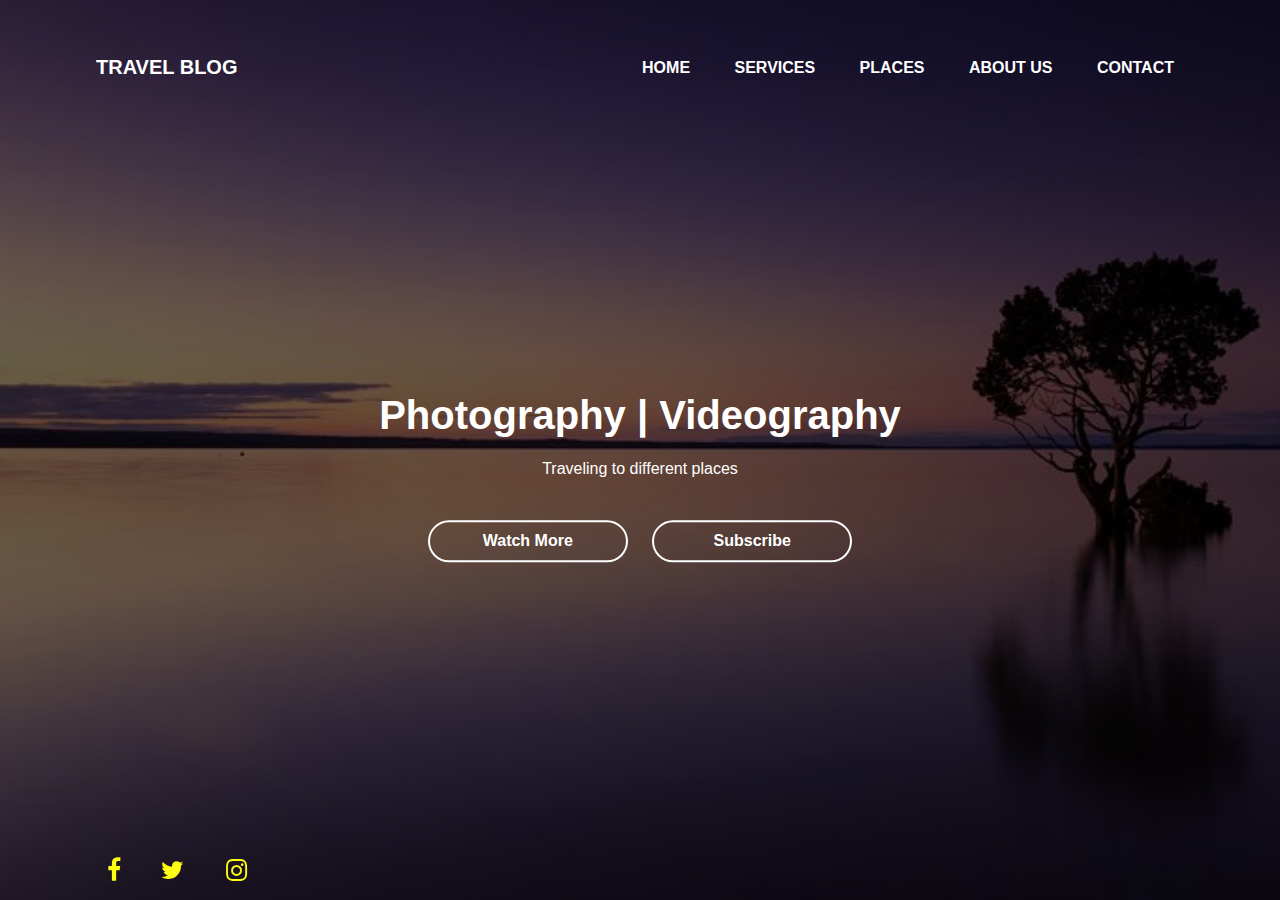
<file: index.html>
<!DOCTYPE html>
<html lang="en">

<head>
    <meta charset="UTF-8">
    <meta http-equiv="X-UA-Compatible" content="IE=edge">
    <meta name="viewport" content="width=device-width, initial-scale=1.0">
    <title>Travel Blog</title>
    <link rel="stylesheet" href="style.css" />
    <link rel="stylesheet" href="https://cdnjs.cloudflare.com/ajax/libs/font-awesome/4.7.0/css/font-awesome.css" />
</head>

<body>
    <div class="showcase"> <!-- id= "....."    -->
        <div class="navbar">
            <a href="#" class="logo">Travel Blog</a>

            <ul>
                <li><a href="index.html"> Home </a> </li>
                <li><a href="services.html"> Services </a> </li>
                <li><a href="places.html"> Places </a> </li>
                <li><a href="about.html"> About Us </a> </li>
                <li><a href="contact.html"> Contact </a> </li>
            </ul>
        </div>

        <div class="showcase-content">
            <h1> Photography | Videography </h1>
            <p>Traveling to different places </p>

            <div>
                <a href="#" class="btn"> Watch More</a>
                <a href="#" class="btn"> Subscribe</a>
            </div>
        </div>

        <div class="social">
            <ul>
                <li> <a href="#"> <i class="fa fa-facebook"></i></a></li>
                <li> <a href="#"> <i class="fa fa-twitter"></i></a></li>
                <li> <a href="#"> <i class="fa fa-instagram"></i></a></li>
            </ul>
        </div>


    </div>
</body>

</html>
</file>
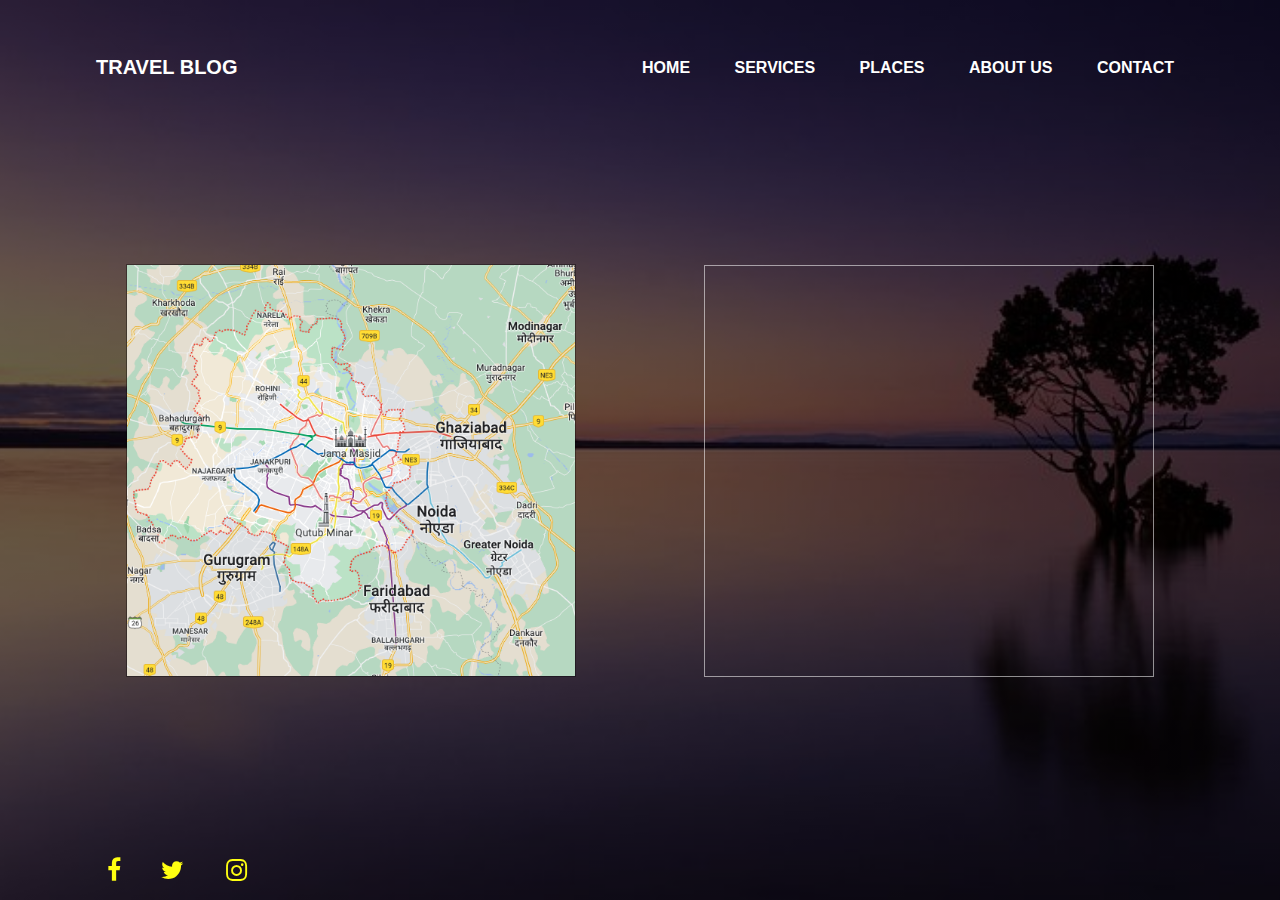
<file: about.html>
<!DOCTYPE html>
<html lang="en">

<head>
    <meta charset="UTF-8">
    <meta http-equiv="X-UA-Compatible" content="IE=edge">
    <meta name="viewport" content="width=device-width, initial-scale=1.0">
    <title>Travel Blog - About</title>
    <link rel="stylesheet" href="style.css" />
    <link rel="stylesheet" href="https://cdnjs.cloudflare.com/ajax/libs/font-awesome/4.7.0/css/font-awesome.css" />
</head>

<body>
    <div class="showcase"> <!-- id= "....."    -->
        <div class="navbar">
            <a href="#" class="logo">Travel Blog</a>

            <ul>
                <li><a href="index.html"> Home </a> </li>
                <li><a href="services.html"> Services </a> </li>
                <li><a href="places.html"> Places </a> </li>
                <li><a href="about.html"> About Us </a> </li>
                <li><a href="contact.html"> Contact </a> </li>
            </ul>
        </div>
        <div class="about-container">
            <div class="map">
                <img src="images/map.png" width="450px" alt="" srcset="">
            </div>
            <div class="about-video">
                <iframe class="abt-vid" width="450" height="412" src="https://www.youtube.com/embed/F599PQZUyf8"
                    title="YouTube video player" frameborder="0"
                    allow="accelerometer; autoplay; clipboard-write; encrypted-media; gyroscope; picture-in-picture; web-share"
                    allowfullscreen></iframe>
            </div>

        </div>

        <div class="social">
            <ul>
                <li> <a href="#"> <i class="fa fa-facebook"></i></a></li>
                <li> <a href="#"> <i class="fa fa-twitter"></i></a></li>
                <li> <a href="#"> <i class="fa fa-instagram"></i></a></li>
            </ul>
        </div>
    </div>
</body>

</html>
</file>
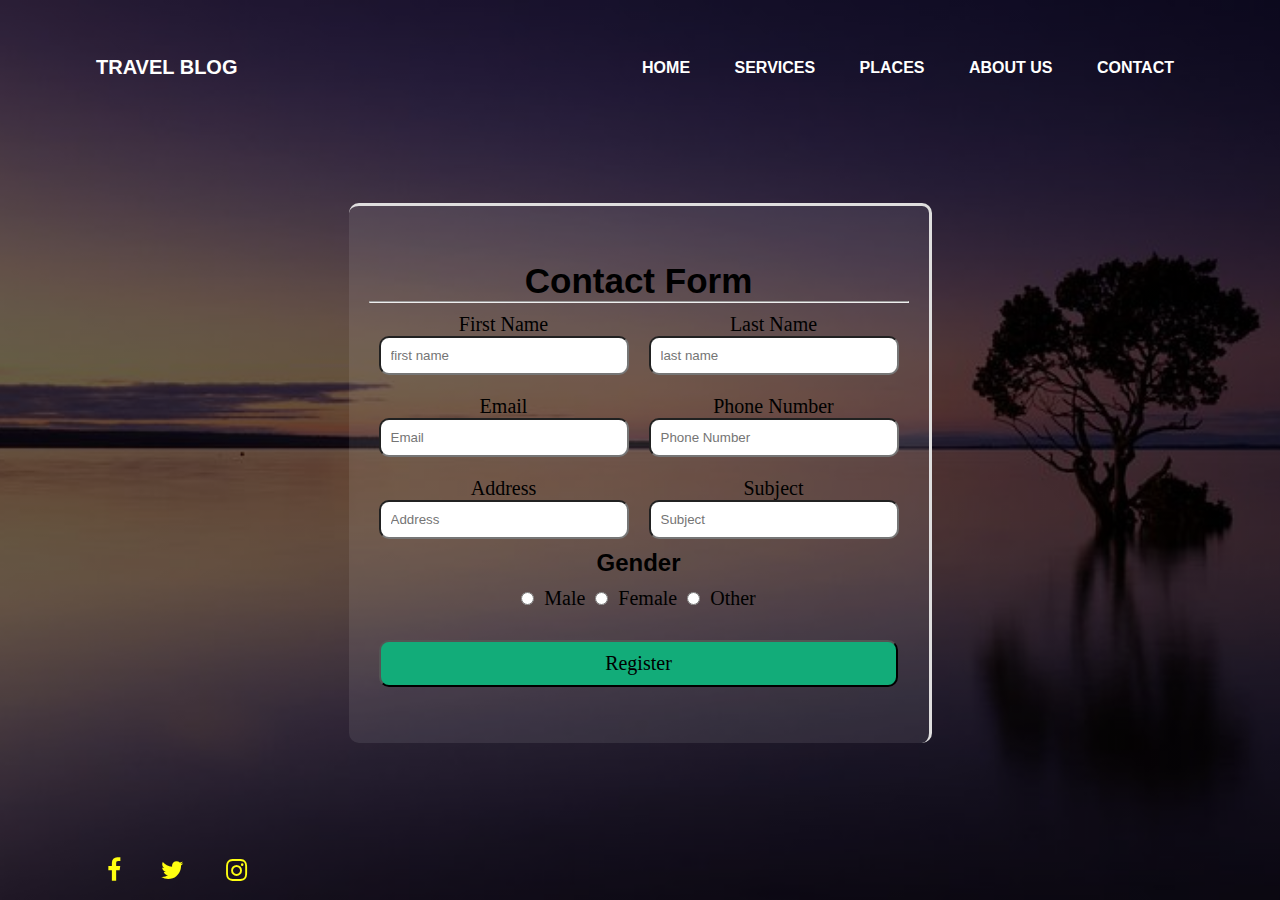
<file: contact.html>
<!DOCTYPE html>
<html lang="en">

<head>
    <meta charset="UTF-8">
    <meta http-equiv="X-UA-Compatible" content="IE=edge">
    <meta name="viewport" content="width=device-width, initial-scale=1.0">
    <title>Travel Blog - Contact</title>
    <link rel="stylesheet" href="style.css" />
    <link rel="stylesheet" href="https://cdnjs.cloudflare.com/ajax/libs/font-awesome/4.7.0/css/font-awesome.css" />
</head>

<body>
    <div class="showcase"> <!-- id= "....."    -->
        <div class="navbar">
            <a href="#" class="logo">Travel Blog</a>

            <ul>
                <li><a href="index.html"> Home </a> </li>
                <li><a href="services.html"> Services </a> </li>
                <li><a href="places.html"> Places </a> </li>
                <li><a href="about.html"> About Us </a> </li>
                <li><a href="contact.html"> Contact </a> </li>
            </ul>
        </div>
        <div class="contact-container">
            <div class="form-container">
                <h2 class="page-title">Contact Form</h2>
                <hr />
                <form class="form">
                    <div class="block">
                        <span class="inner-element">
                            <h4>First Name</h4>
                            <input type="text" id="fname" placeholder="first name" />
                        </span>
                        <span class="inner-element">
                            <h4>Last Name</h4>
                            <input type="text" id="lname" placeholder="last name" />
                        </span>
                    </div>
                    <div class="block">
                        <span class="inner-element">
                            <h4>Email</h4>
                            <input type="email" id="email" placeholder="Email" />
                        </span>
                        <span class="inner-element">
                            <h4>Phone Number</h4>
                            <input type="tel" id="phone" placeholder="Phone Number" />
                        </span>
                    </div>
                    <div class="block">
                        <span class="inner-element">
                            <h4>Address</h4>
                            <input type="text" id="address" placeholder="Address" />
                        </span>
                        <span class="inner-element">
                            <h4>Subject</h4>
                            <input type="text" id="subject" placeholder="Subject" />
                        </span>
                    </div>
                    <h2>Gender</h2>
                    <div class="gender">
                        <input type="radio" id="male" name="gender">
                        <span id="male">Male</span>
                        <input type="radio" id="female" name="gender">
                        <span id="female">Female</span>
                        <input type="radio" id="other" name="gender">
                        <span id="other">Other</span>
                    </div>

                    <button class="button">Register</button>

                </form>
            </div>
        </div>

        <div class="social">
            <ul>
                <li> <a href="#"> <i class="fa fa-facebook"></i></a></li>
                <li> <a href="#"> <i class="fa fa-twitter"></i></a></li>
                <li> <a href="#"> <i class="fa fa-instagram"></i></a></li>
            </ul>
        </div>
    </div>
</body>

</html>
</file>
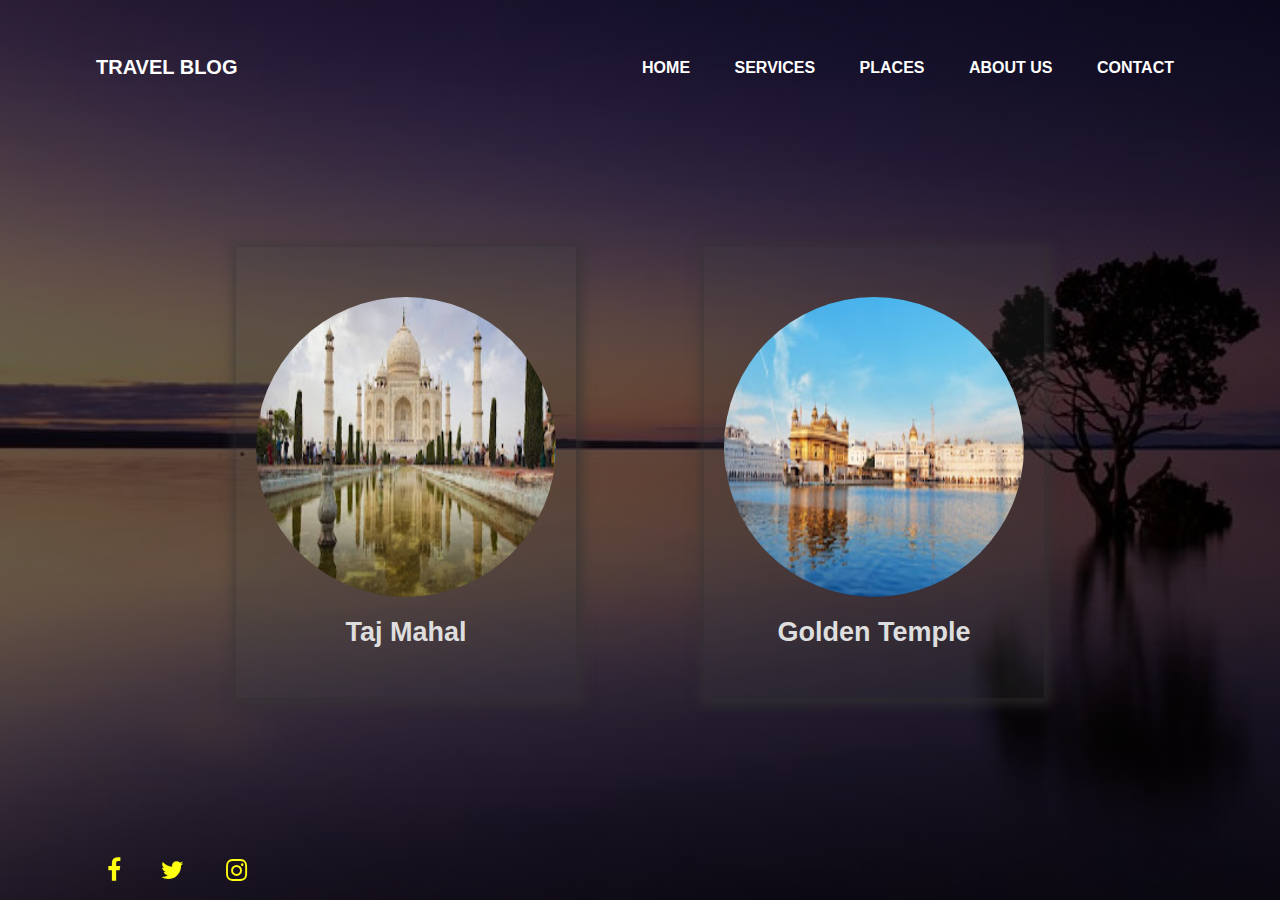
<file: places.html>
<!DOCTYPE html>
<html lang="en">

<head>
    <meta charset="UTF-8">
    <meta http-equiv="X-UA-Compatible" content="IE=edge">
    <meta name="viewport" content="width=device-width, initial-scale=1.0">
    <title>Travel Blog</title>
    <link rel="stylesheet" href="style.css" />
    <link rel="stylesheet" href="https://cdnjs.cloudflare.com/ajax/libs/font-awesome/4.7.0/css/font-awesome.css" />
</head>

<body>
    <div class="showcase"> <!-- id= "....."    -->
        <div class="navbar">
            <a href="#" class="logo">Travel Blog</a>

            <ul>
                <li><a href="index.html"> Home </a> </li>
                <li><a href="services.html"> Services </a> </li>
                <li><a href="places.html"> Places </a> </li>
                <li><a href="about.html"> About Us </a> </li>
                <li><a href="contact.html"> Contact </a> </li>
            </ul>
        </div>
        <div class="places-container">
            <div class="card">
                <img src="images/tajmahal.jpg" />
                <h2>Taj Mahal</h2>
            </div>
            <div class="card">
                <img src="images/goldenTemple.jpg" />
                <h2>Golden Temple</h2>
            </div>
        </div>

        <div class="social">
            <ul>
                <li> <a href="#"> <i class="fa fa-facebook"></i></a></li>
                <li> <a href="#"> <i class="fa fa-twitter"></i></a></li>
                <li> <a href="#"> <i class="fa fa-instagram"></i></a></li>
            </ul>
        </div>
    </div>
</body>

</html>
</file>
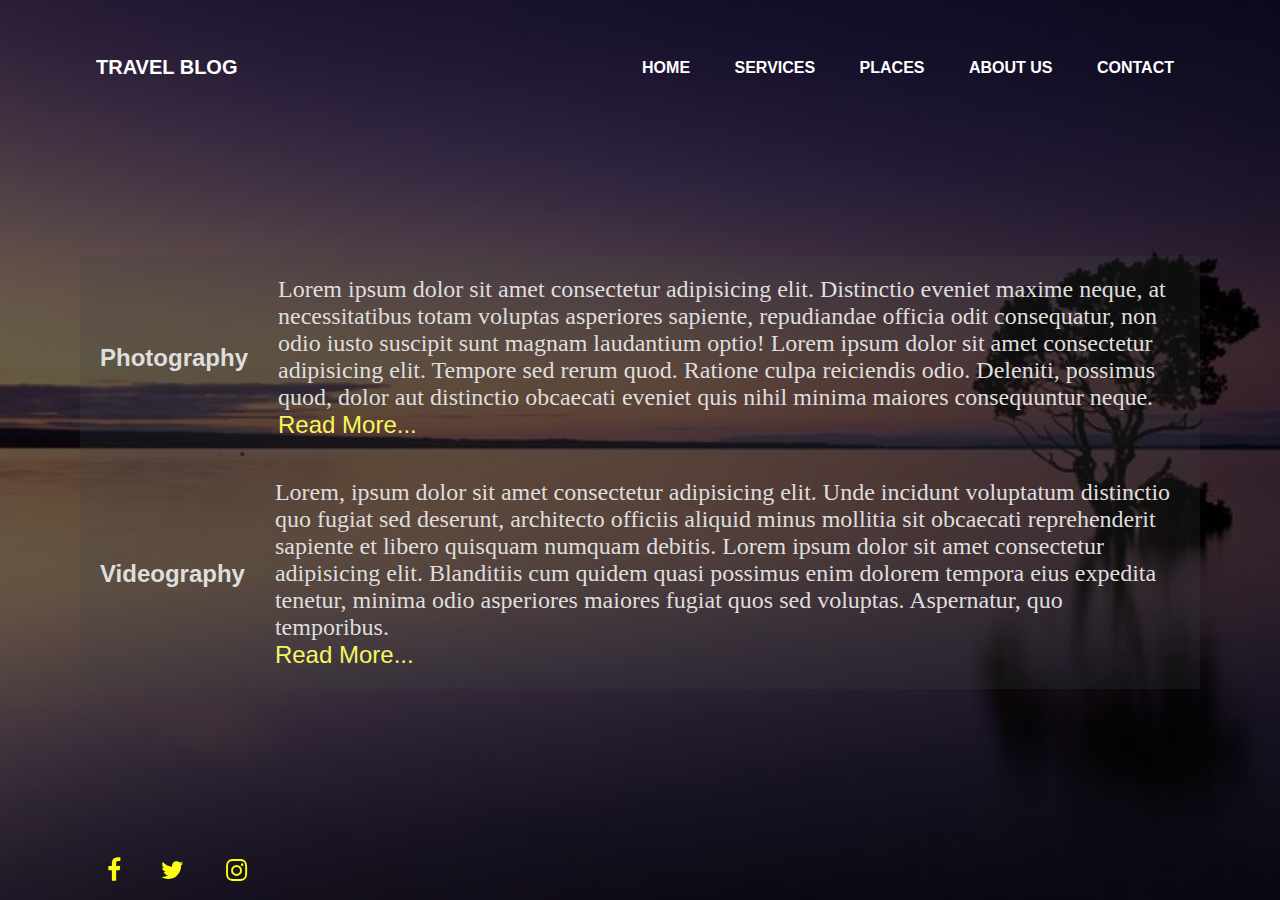
<file: services.html>
<!DOCTYPE html>
<html lang="en">

<head>
    <meta charset="UTF-8">
    <meta http-equiv="X-UA-Compatible" content="IE=edge">
    <meta name="viewport" content="width=device-width, initial-scale=1.0">
    <title>Travel Blog - Services</title>
    <link rel="stylesheet" href="style.css" />
    <link rel="stylesheet" href="https://cdnjs.cloudflare.com/ajax/libs/font-awesome/4.7.0/css/font-awesome.css" />
</head>

<body>
    <div class="showcase"> <!-- id= "....."    -->
        <div class="navbar">
            <a href="#" class="logo">Travel Blog</a>

            <ul>
                <li><a href="index.html"> Home </a> </li>
                <li><a href="services.html"> Services </a> </li>
                <li><a href="places.html"> Places </a> </li>
                <li><a href="about.html"> About Us </a> </li>
                <li><a href="contact.html"> Contact </a> </li>
            </ul>
        </div>
        <div class="services-container">
            <div class="photography">
                <h2>Photography</h2>
                <p class="desc">Lorem ipsum dolor sit amet consectetur adipisicing elit. Distinctio eveniet maxime
                    neque, at necessitatibus totam voluptas asperiores sapiente, repudiandae officia odit consequatur,
                    non odio iusto suscipit sunt magnam laudantium optio! Lorem ipsum dolor sit amet consectetur
                    adipisicing elit. Tempore sed rerum quod. Ratione culpa reiciendis odio. Deleniti, possimus quod,
                    dolor aut distinctio obcaecati eveniet quis nihil minima maiores consequuntur neque.
                    <a class="read" href="#"><span>Read More...</span></a>
                </p>

            </div>
            <div class="video">
                <h2>Videography</h2>
                <p class="desc">Lorem, ipsum dolor sit amet consectetur adipisicing elit. Unde incidunt voluptatum
                    distinctio quo fugiat sed deserunt, architecto officiis aliquid minus mollitia sit obcaecati
                    reprehenderit sapiente et libero quisquam numquam debitis. Lorem ipsum dolor sit amet consectetur
                    adipisicing elit. Blanditiis cum quidem quasi possimus enim dolorem tempora eius expedita tenetur,
                    minima odio asperiores maiores fugiat quos sed voluptas. Aspernatur, quo temporibus.
                    <a class="read" href="#"><span>Read More...</span></a>
                </p>

            </div>
        </div>
        <div class="social">
            <ul>
                <li> <a href="#"> <i class="fa fa-facebook"></i></a></li>
                <li> <a href="#"> <i class="fa fa-twitter"></i></a></li>
                <li> <a href="#"> <i class="fa fa-instagram"></i></a></li>
            </ul>
        </div>
    </div>
</body>

</html>
</file>
<file: style.css>
* {
  margin: 0;
  padding: 0;
  box-sizing: border-box;
  font-family: "Segoe UI", Tahoma, Geneva, Verdana, sans-serif;
}

.showcase {
  width: 100%;
  height: 100vh;
  background-image: linear-gradient(rgba(0, 0, 0, 0.6), rgba(0, 0, 0, 0.6)),
    url(./images/background.jpg);
  background-repeat: no-repeat;
  background-size: cover;
  background-position: center;
}

.navbar {
  width: 85%;
  margin: auto;
  padding: 35px 0;
  display: flex;
  align-items: center;
  justify-content: space-between;
  height: 15vh;
}

.navbar .logo {
  font-size: 20px;
  font-weight: bold;
  align-items: center;
  text-decoration: none;
  color: #fff;
  text-transform: uppercase;
  cursor: pointer;
}

.navbar ul li {
  font-size: 16px;
  padding: 10px;
  /* display: flex; */
  list-style-type: none;
  display: inline-block;
  margin-left: 20px;
  position: relative;
}

.navbar ul li a {
  text-decoration: none;
  font-weight: bold;
  color: #fff;
  text-transform: uppercase;
}

.navbar ul li::after {
  content: "";
  height: 3px;
  width: 0;
  background: #fff;
  position: absolute;
  left: 0;
  bottom: -2px;
  transition: 0.5s;
}

.navbar ul li:hover::after {
  width: 100%;
}

.showcase-content {
  width: 100%;
  display: flex;
  flex-direction: column;
  position: absolute;
  top: 50%;
  transform: translateY(-50%);
  align-items: center;
  text-align: center;
}

.showcase-content h1 {
  font-size: 40px;
  margin-top: 80px;
  color: #fff;
}

.showcase-content p {
  margin: 20px auto;
  font-weight: 500;
  line-height: 1.4;
  color: #fff;
}

.btn {
  display: inline-block;
  padding: 10px 0;
  margin: 20px 10px;
  border: 2px solid #fff;
  color: #fff;
  font-weight: bold;
  width: 200px;
  border-radius: 25px;
  text-decoration: none;
  text-align: center;
  background: transparent;
  overflow: hidden;
  cursor: pointer;
  transition: 0.5s;
}

.btn:hover {
  background: #f4f4f4;
  color: #333;
}

.showcase .social ul {
  margin-left: 100px;
  position: absolute;
  bottom: 5px;
  display: flex;
  justify-content: center;
  align-items: center;
}

.showcase .social ul li {
  list-style: none;
}

.showcase .social ul li i {
  font-size: 50px;
}

.showcase .social a {
  display: inline-block;
  /* background: #fff; */
  filter: invert(1);
  margin-right: 20px;
  transform: scale(0.5);
  transition: 0.5s;
}

.social {
  height: 10vh;
}

.showcase .social a:hover {
  transform: scale(0.5) translateY(-15px);
}

.services-container {
  display: flex;
  flex-direction: column;
  justify-content: center;
  color: rgb(223, 222, 222);
  margin: auto 80px;
  height: 75vh;
}
.photography {
  display: flex;
  justify-content: flex-start;
  width: 100%;
  background-color: rgba(64, 68, 68, 0.209);
  padding: 20px;
}
.video {
  display: flex;
  justify-content: flex-start;
  width: 100%;
  background-color: rgba(64, 68, 68, 0.209);
  padding: 20px;
}
.desc {
  display: flex;
  flex-direction: column;
  align-items: flex-start;
  margin-left: 30px;
  font-family: Georgia, "Times New Roman", Times, serif;
  font-size: 24px;
}
.desc a {
  color: rgb(244, 246, 98);
  text-decoration: none;
}
.container {
  display: flex;
  width: 100%;
  justify-content: center;
}
.photography h2,
.video h2 {
  align-self: center;
}
.read span:hover {
  color: antiquewhite;
}

.places-container {
  display: flex;
  justify-content: center;
  align-items: center;
  gap: 10%;
  height: 75vh;
}
.places-container img {
  height: 300px;
  width: 300px;
  border-radius: 50%;
}
.card {
  display: flex;
  flex-direction: column;
  align-items: center;
  font-size: 18px;
  color: rgb(223, 222, 222);
  gap: 20px;
  background-color: rgba(64, 68, 68, 0.209);
  box-shadow: 2px 2px 10px 5px rgba(53, 52, 52, 0.6);
  padding: 50px 20px;
}
.card:hover {
  box-shadow: 2px 2px 10px 5px rgba(124, 121, 121, 0.6);
}
.about-container {
  display: flex;
  justify-content: center;
  align-items: center;
  gap: 10%;
  height: 75vh;
}
.about-container img {
  border: 1px solid rgba(0, 0, 0, 0.354);
}
.abt-vid {
  border: 1px solid rgba(255, 255, 255, 0.546);
}
.contact-container {
  display: flex;
  justify-content: center;
  align-items: center;
  height: 75vh;
}

.form {
  display: flex;
  flex-direction: column;
  align-items: center;
}

.form h4 {
  color: black;
  font-weight: 200;
  font-size: 20px;
  font-family: "Times New Roman", Times, serif;
}
.form .block {
  display: flex;
  width: 100%;
  justify-content: space-between;
}

.form .inner-element input {
  padding: 10px;
  width: 250px;
  border-radius: 10px;
}
.inner-element {
  display: flex;
  flex-direction: column;
  padding: 10px;
}
.form-container {
  background-color: rgba(238, 230, 230, 0.099);
  display: flex;
  justify-content: center;
  flex-direction: column;
  height: 80%;
  text-align: center;
  border-radius: 10px;
  border-top: 3px solid rgb(223, 222, 222);
  border-right: 3px solid rgb(223, 222, 222);
  padding: 0 20px;
}
.gender {
  display: flex;
  gap: 10px;
  margin-top: 10px;
  color: black;
  font-weight: 200;
  font-size: 20px;
}
.gender span {
  font-family: "Times New Roman", Times, serif;
}

.button {
  margin-top: 30px;
  padding: 10px;
  font-family: "Times New Roman", Times, serif;
  font-size: 20px;
  background-color: rgb(18, 172, 121);
  width: 96%;
  border-radius: 10px;
}

.form-container .page-title {
  font-size: 35px;
}
</file>
